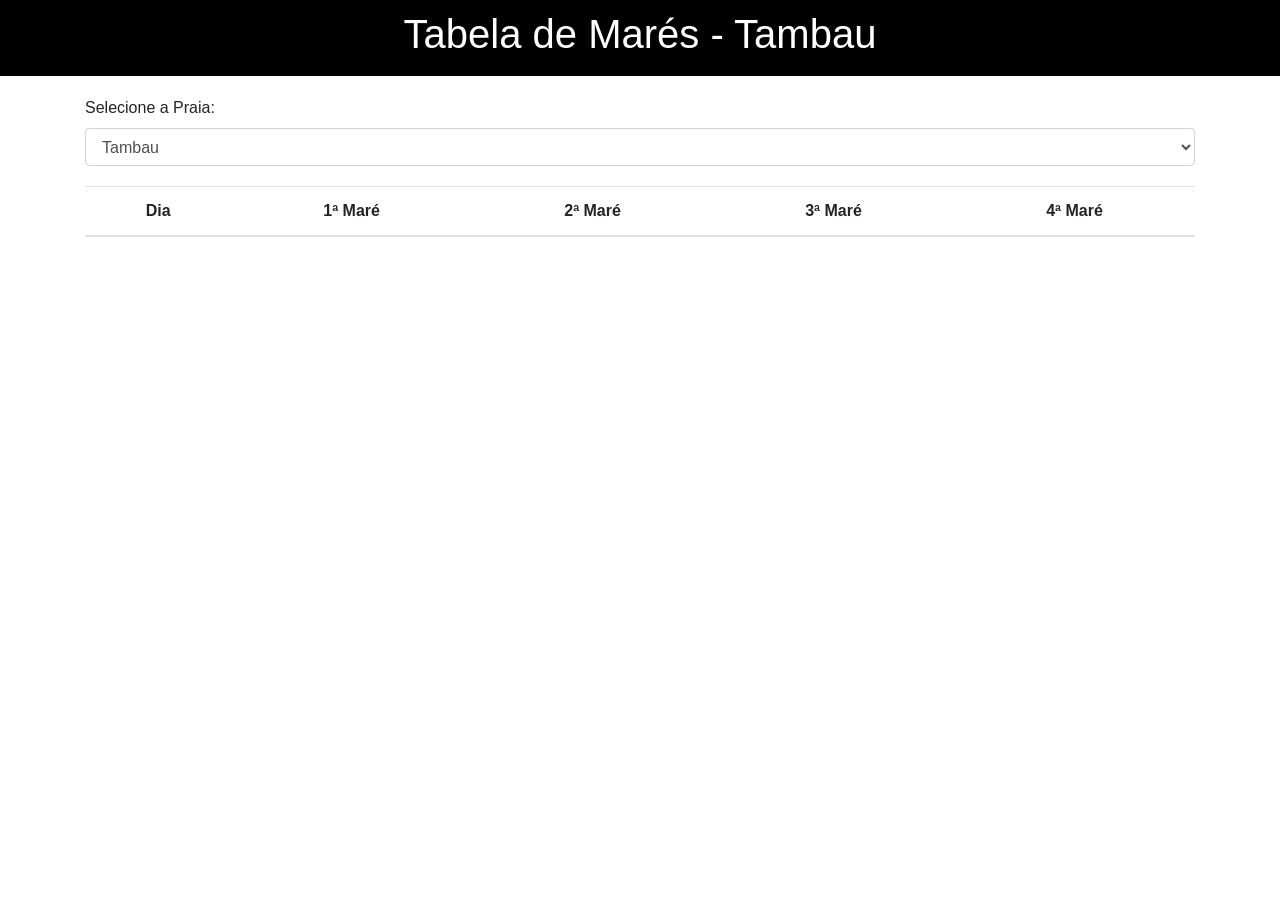
<file: mares.html>
<!DOCTYPE html>
<html lang="pt-br">
<head>
    <meta charset="UTF-8">
    <meta name="viewport" content="width=device-width, initial-scale=1.0">
    <title>Tabela de Marés - Tambau</title>
    <link href="https://maxcdn.bootstrapcdn.com/bootstrap/4.5.2/css/bootstrap.min.css" rel="stylesheet">
    <style>
        body {
            font-family: Arial, sans-serif;
        }
        .header {
            background-color: black;
            color: white;
            padding: 10px 0;
            text-align: center;
        }
        .container {
            margin-top: 20px;
        }
        table {
            width: 100%;
            margin: 20px 0;
        }
        th, td {
            padding: 10px;
            text-align: center;
        }
    </style>
</head>
<body>
    <div class="header">
        <h1>Tabela de Marés - Tambau</h1>
    </div>
    <div class="container">
        <div class="form-group">
            <label for="siteSelect">Selecione a Praia:</label>
            <select id="siteSelect" class="form-control" onchange="fetchTides()">
                <option value="Tambau, Brazil">Tambau</option>
                <option value="Recife, Brazil">Recife</option>
                <option value="Fortaleza, Brazil">Fortaleza</option>
                <!-- Adicione outras opções conforme necessário -->
            </select>
        </div>
        <table class="table table-striped">
            <thead>
                <tr>
                    <th>Dia</th>
                    <th>1ª Maré</th>
                    <th>2ª Maré</th>
                    <th>3ª Maré</th>
                    <th>4ª Maré</th>
                </tr>
            </thead>
            <tbody id="tideTable">
                <!-- Dados serão inseridos aqui -->
            </tbody>
        </table>
    </div>
    <script>
        document.addEventListener("DOMContentLoaded", fetchTides);

        async function fetchTides() {
            const site = document.getElementById("siteSelect").value;
            const url = `https://cors.mosaicoworkers.workers.dev/tide.arthroinfo.org/tideshow.cgi?site=${encodeURIComponent(site)};type=table;gx=640;gy=240;caltype=ndp;interval=00:01;glen=7;fontsize=%2B0;units=meters;killsun=1;comment=1;tzone=local;ampm24=24;colortext=black;colordatum=white;colormsl=yellow;colortics=red;colorday=skyblue;colornight=deep-skyblue;colorebb=seagreen;colorflood=blue`;

            try {
                const response = await fetch(url);
                const text = await response.text();
                const tableStart = text.indexOf("<pre>") + 5;
                const tableEnd = text.indexOf("</pre>");
                const tableText = text.slice(tableStart, tableEnd).trim();
                const lines = tableText.split("\n").slice(3); // Skip the first 3 lines

                const data = parseTideData(lines);
                updateTable(data);
            } catch (error) {
                console.error("Erro ao buscar dados de maré:", error);
            }
        }

        function parseTideData(lines) {
            const data = [];
            let currentDay = null;
            lines.forEach(line => {
                const parts = line.split(/\s+/);
                if (parts.length < 6) return;

                const date = parts[0];
                const time = parts[2];
                const level = parts[4];
                const tideType = parts[5];

                const day = new Date(date).toLocaleDateString('pt-BR', { weekday: 'short', day: 'numeric' });

                if (!currentDay || currentDay.day !== day) {
                    currentDay = { day, tides: [] };
                    data.push(currentDay);
                }

                currentDay.tides.push(`[ ${time} ] ${level} m (${tideType})`);
            });
            return data;
        }

        function updateTable(data) {
            const tableBody = document.getElementById("tideTable");
            tableBody.innerHTML = "";

            data.forEach(dayData => {
                const row = document.createElement("tr");

                const dayCell = document.createElement("td");
                dayCell.textContent = dayData.day;
                row.appendChild(dayCell);

                for (let i = 0; i < 4; i++) {
                    const tideCell = document.createElement("td");
                    tideCell.textContent = dayData.tides[i] || "";
                    row.appendChild(tideCell);
                }

                tableBody.appendChild(row);
            });
        }
    </script>
</body>
</html>
</file>
